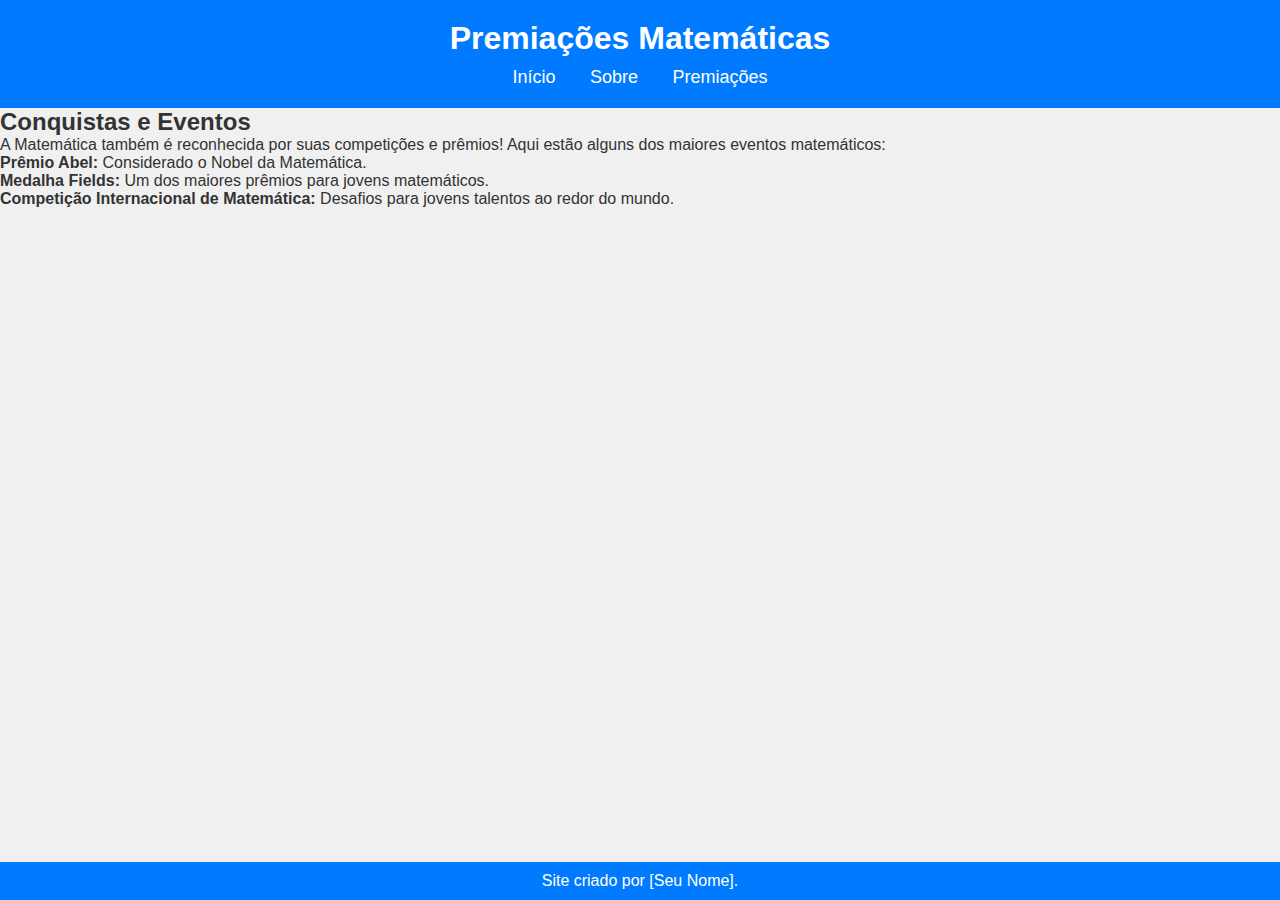
<file: premios.html>
<!DOCTYPE html>
<html lang="pt-br">
<head>
    <meta charset="UTF-8">
    <meta name="viewport" content="width=device-width, initial-scale=1.0">
    <title>Premiações Matemáticas</title>
    <link rel="stylesheet" href="style.css">
</head>
<body>
    <header>
        <h1>Premiações Matemáticas</h1>
        <nav>
            <ul>
                <li><a href="index.html">Início</a></li>
                <li><a href="sobre.html">Sobre</a></li>
                <li><a href="premios.html">Premiações</a></li>
            </ul>
        </nav>
    </header>

    <section id="premios">
        <h2>Conquistas e Eventos</h2>
        <p>A Matemática também é reconhecida por suas competições e prêmios! Aqui estão alguns dos maiores eventos matemáticos:</p>
        <ul>
            <li><strong>Prêmio Abel:</strong> Considerado o Nobel da Matemática.</li>
            <li><strong>Medalha Fields:</strong> Um dos maiores prêmios para jovens matemáticos.</li>
            <li><strong>Competição Internacional de Matemática:</strong> Desafios para jovens talentos ao redor do mundo.</li>
        </ul>
    </section>

    <footer>
        <p>Site criado por [Seu Nome].</p>
    </footer>
</body>
</html>
</file>
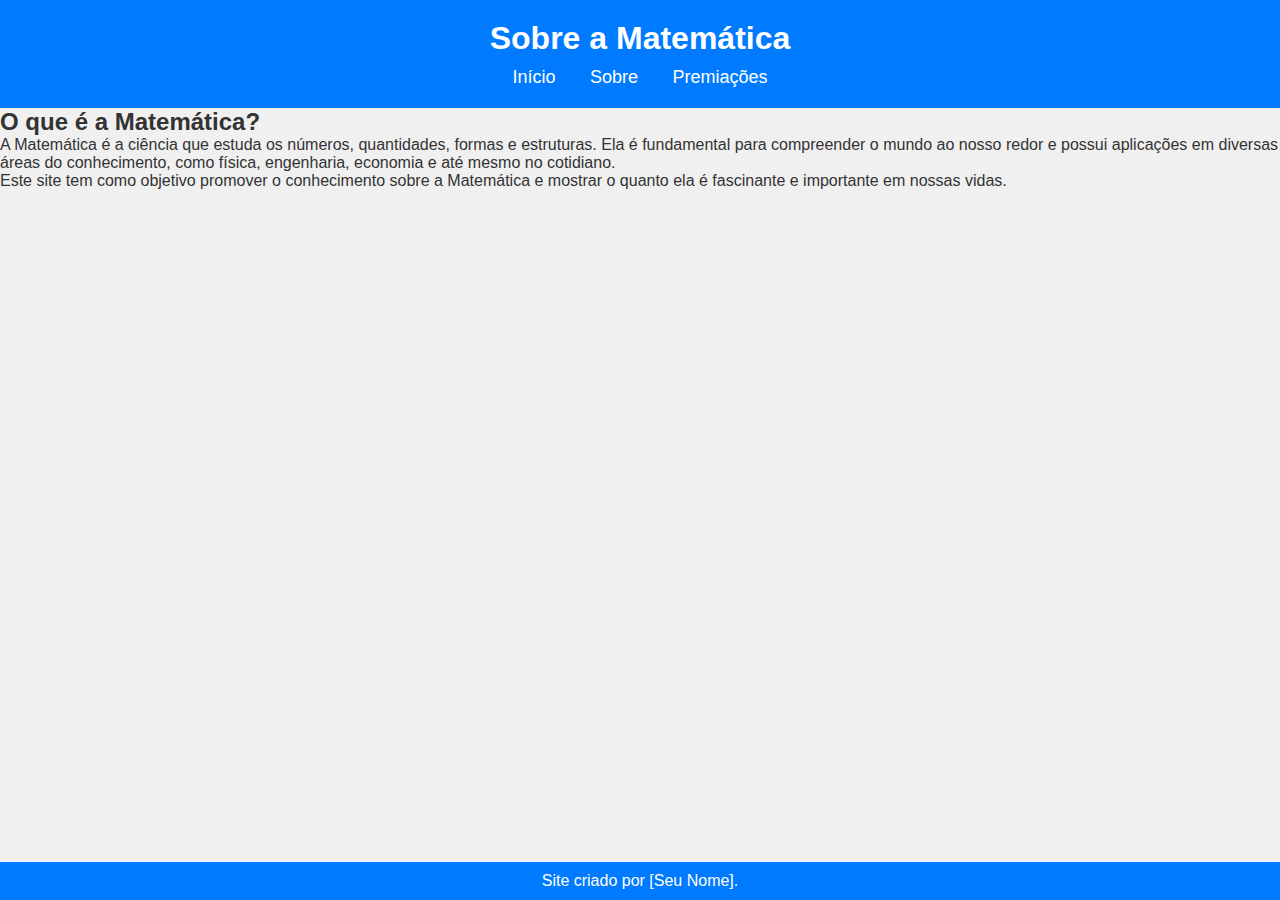
<file: sobre.html>
<!DOCTYPE html>
<html lang="pt-br">
<head>
    <meta charset="UTF-8">
    <meta name="viewport" content="width=device-width, initial-scale=1.0">
    <title>Sobre a Matemática</title>
    <link rel="stylesheet" href="style.css">
</head>
<body>
    <header>
        <h1>Sobre a Matemática</h1>
        <nav>
            <ul>
                <li><a href="index.html">Início</a></li>
                <li><a href="sobre.html">Sobre</a></li>
                <li><a href="premios.html">Premiações</a></li>
            </ul>
        </nav>
    </header>

    <section id="sobre">
        <h2>O que é a Matemática?</h2>
        <p>A Matemática é a ciência que estuda os números, quantidades, formas e estruturas. Ela é fundamental para compreender o mundo ao nosso redor e possui aplicações em diversas áreas do conhecimento, como física, engenharia, economia e até mesmo no cotidiano.</p>
        <p>Este site tem como objetivo promover o conhecimento sobre a Matemática e mostrar o quanto ela é fascinante e importante em nossas vidas.</p>
    </section>

    <footer>
        <p>Site criado por [Seu Nome].</p>
    </footer>
</body>
</html>
</file>
<file: style.css>
/* Resetando margens e preenchimento padrão */
* {
    margin: 0;
    padding: 0;
    box-sizing: border-box;
}

/* Corpo da página */
body {
    font-family: Arial, sans-serif;
    background-color: #f0f0f0;
    color: #333;
}

/* Cabeçalho */
header {
    background-color: #007BFF;
    color: white;
    padding: 20px;
    text-align: center;
}

header h1 {
    margin-bottom: 10px;
}

nav ul {
    list-style-type: none;
}

nav ul li {
    display: inline;
    margin: 0 15px;
}

nav ul li a {
    color: white;
    text-decoration: none;
    font-size: 18px;
}

/* Seção de introdução */
#introducao {
    text-align: center;
    margin: 50px auto;
    max-width: 900px;
    padding: 20px;
}

#introducao img {
    width: 100%;
    height: auto;
    margin-top: 20px;
}

/* Rodapé */
footer {
    text-align: center;
    background-color: #007BFF;
    color: white;
    padding: 10px;
    position: fixed;
    bottom: 0;
    width: 100%;
}
</file>
